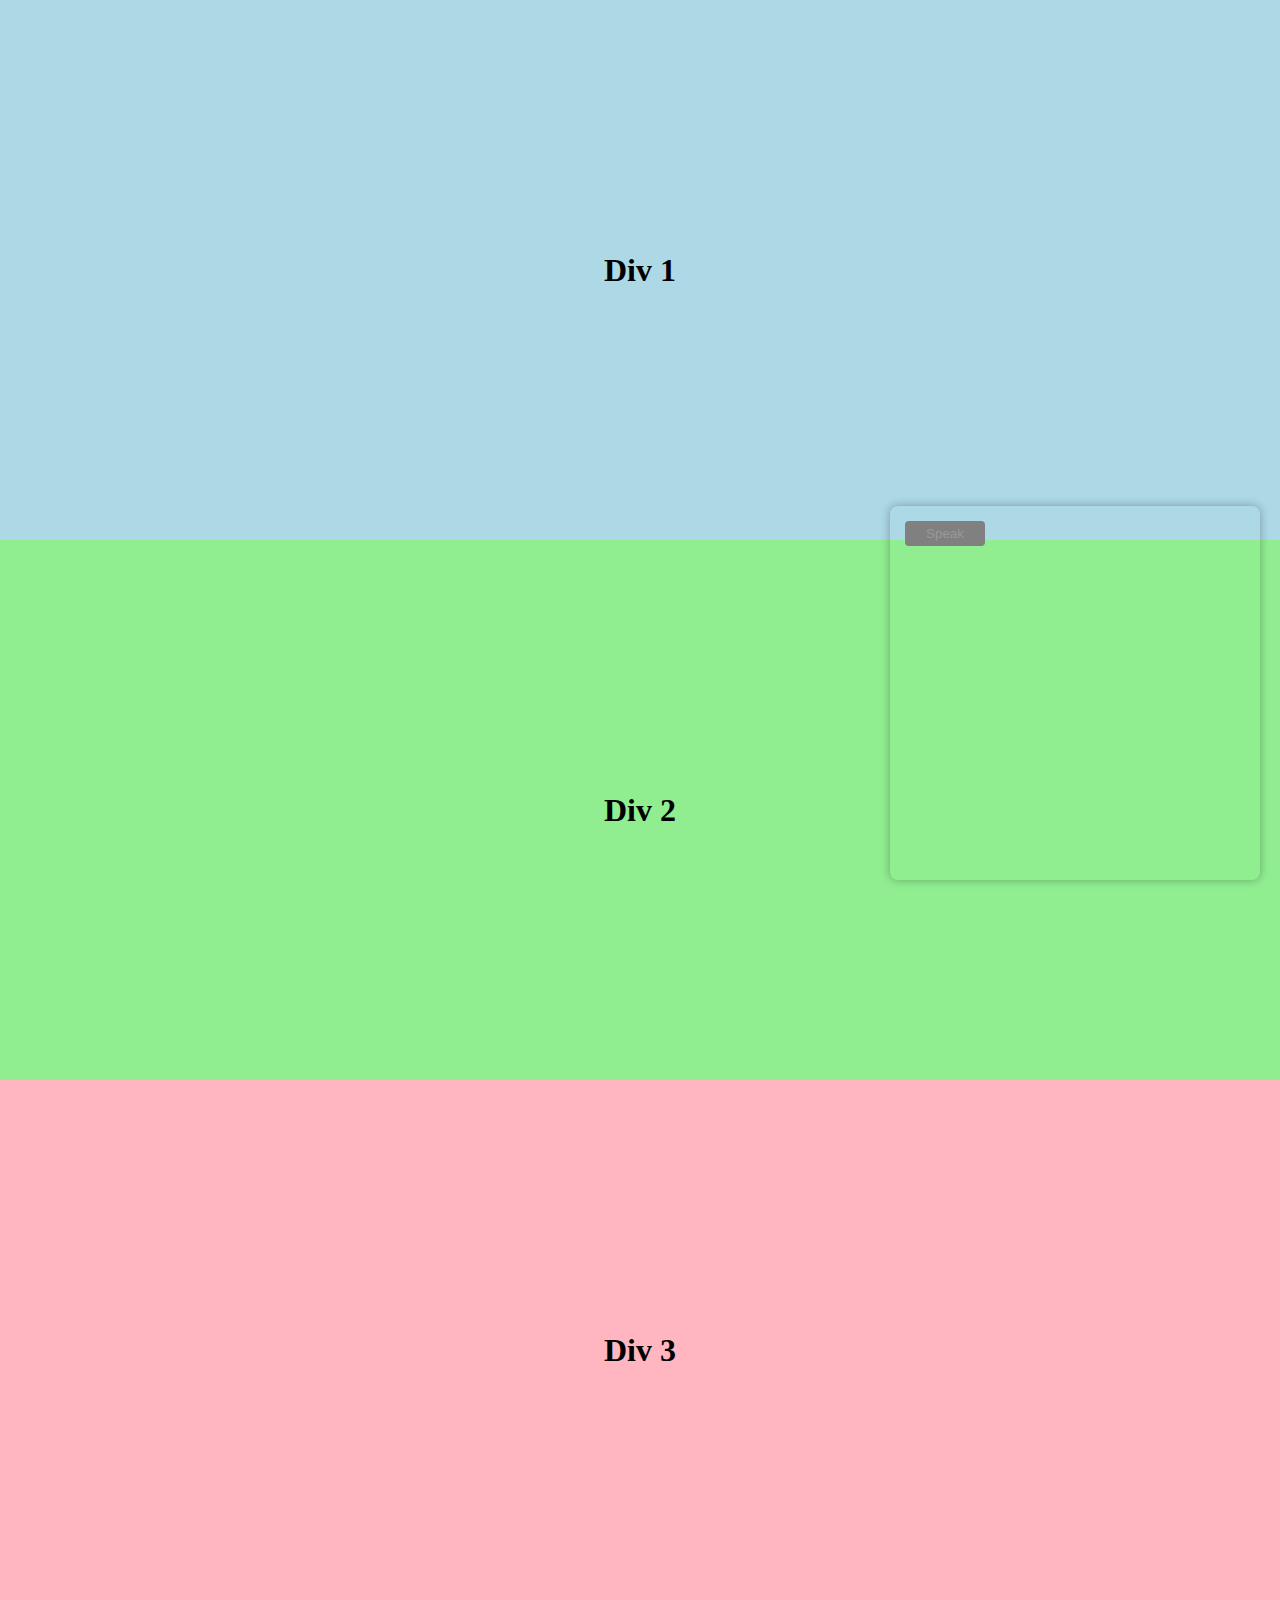
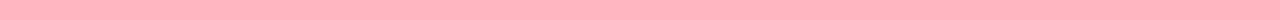
<file: index3.html>
<!DOCTYPE html>
<html>
<head>
  <title>My Web Page</title>
  <style>
    body {
        margin: 0;
      padding: 0;
      height: 100vh;
      overflow-y: scroll;
      display: flex;
      flex-direction: column;
      background: orange;
    }
      #speech-button {
      position: absolute;
      top: 15px;
      left: 15px;
      background-color: #ff0000;
      color: #fff;
      border: none;
      border-radius: 4px;
      cursor: pointer;
      width: 80px; /* Modify the width */
      height: 25px; /* Modify the height */
    }

    #speech-button:hover {
      background-color: #cc0000;
    }

    #speech-button:disabled {
      background-color: gray;
      color: #999999;
      cursor: not-allowed;
    }
       .chatbot-container {
      position: fixed;
      bottom: 20px;
      right: 20px;
      background-color: transparent;
      padding: 10px;
      border-radius: 8px;
      z-index: 9999;
      transition: transform 0.3s ease-in-out;
      box-shadow: 0 0 10px rgba(0, 0, 0, 0.3);
    }
.chatbot-container:hover {
      transform: translateY(-10px);
    }

     .content {
      display: flex;
      justify-content: center;
      align-items: center;
      padding: 20px;
      min-height: 500px; /* Adjust the height as needed */
    }

    .div1 {
      background-color: lightblue;
    }

    .div2 {
      background-color: lightgreen;
    }

    .div3 {
      background-color: lightpink;
    }

  </style>
</head>
<body>
   <div class="content div1">
    <h1>Div 1</h1>
  </div>

  <div class="content div2">
    <h1>Div 2</h1>
  </div>

  <div class="content div3">
    <h1>Div 3</h1>
  </div>
 <div class="chatbot-container">
    <iframe id="myIframe" src="http://localhost:3000/chatbotobjlolpokl" height="350rem" width="350rem" style="border: none;"></iframe>
    <button id ="speech-button" onclick="speaking()" disabled>Speak</button>
  </div>
   <script>
    let recognition = new (window.SpeechRecognition || window.webkitSpeechRecognition)();
    let language = "";
    const iframe = document.getElementById('myIframe').contentWindow;
    let voiceMessage = "";
    function speaking(){
      if(language != ""){
         var speech = true;
       window.SpeechRecognition = window.webkitSpeechRecognition;
       if(language == "french") recognition.lang = "fr-FR";
       else if(language == "english") recognition.lang = "en-US";
       else if(language == "arabic") recognition.lang = "ar-TN";
       recognition.interimResults = true;
       recognition.addEventListener('result', speechResultHandler);
       recognition.addEventListener('speechend', speechEndHandler);
      if (speech == true) {
        recognition.start();
      }
      } 
    }

    function speechResultHandler(e) {
    voiceMessage = Array.from(e.results)
      .map(result => result[0])
      .map(result => result.transcript)
      .join('')
  }
  function speechEndHandler() {
    if (voiceMessage != "") document.getElementById("speech-button").style.display = "none";
   
      recognition.stop(); // Stop the recognition process
      //SEND VOICE MESSAGE WITH API TO EMBEDDED REACT JS
    sendMessageToIframe();
  }

    // Send a message to the iframe
    function sendMessageToIframe() {
      const message = voiceMessage;
      iframe.postMessage(message, 'http://localhost:3000/chatbotobjlolpokl'); // Replace with your React app's URL
    }

     window.addEventListener('message', function (event) {
      console.log("the language is: " + event.data); // Message received from parent
      language = event.data;
      document.getElementById("speech-button").disabled = false;
      if(event.data == "can speak") {
          document.getElementById("speech-button").style.display = "inline";
      }
    });
  </script>
</body>
</html>
</file>
